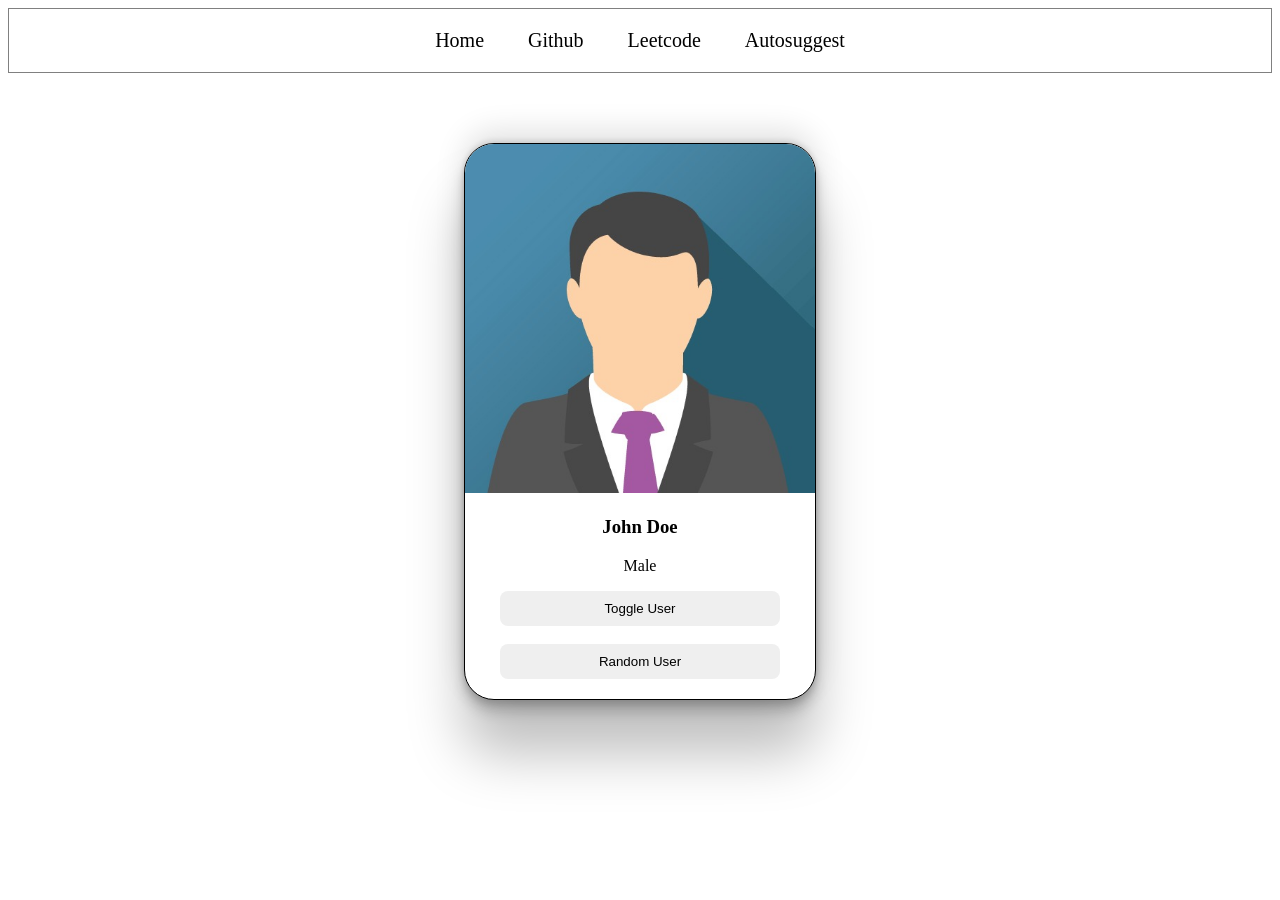
<file: target/classes/static/index.html>
<!DOCTYPE html>
<html lang="en">
<head>
    <meta charset="UTF-8">
    <meta name="viewport" content="width=device-width, initial-scale=1.0">
    <title>Auto Suggest</title>
    <link rel="stylesheet" href="index.css">
</head>
<body>
    <!-- <h1>Hello World!</h1> -->
     <div class="navbar">
        <a href="">Home</a>
        <a href="https://github.com/">Github</a>
        <a href="">Leetcode</a>
        <a href="">Autosuggest</a>
     </div>

     <div class="card">
        <img id="user-image" src="john.png" alt="image not found">
        <h3 id="user-name">John Doe</h3>
        <p id="user-gender">Male</p>

        <button onclick="toggleUser()" >Toggle User</button>
        <br>
        <br>
        <button onclick="randomUser()"> Random User</button>
     </div>
    <script src="index.js"></script>
</body>
</html>
</file>
<file: target/classes/static/index.css>
index.css: 

```body{
    margin: 0px;
    background-color: rgb(184, 175, 175);
}

h1 {
    color: red;
}

.navbar{
    border-style: solid;
    border-width: 1px;
    border-color: gray;
    padding: 20px;
    text-align: center;
    background-color: white;
}

.navbar a{
    padding: 20px;
    text-decoration: none;
    color: black;
    font-size: 20px;
}

.navbar a:hover{
    color: blue;
    background-color: aqua;
}

.card{
    border: 1px solid black;
    width: 350px;
    border-radius: 30px;
    text-align: center;
    margin-top: 70px;
    overflow: hidden;
    /* margin-left: 40%; */
    margin-left: auto;
    margin-right: auto;
    padding-bottom: 20px;
    background-color: white;
    box-shadow: rgba(0, 0, 0, 0.25) 0px 54px 55px, rgba(0, 0, 0, 0.12) 0px -12px 30px, rgba(0, 0, 0, 0.12) 0px 4px 6px, rgba(0, 0, 0, 0.17) 0px 12px 13px, rgba(0, 0, 0, 0.09) 0px -3px 5px;
}

.card img{
    /* width: 300px; */
    width: 100%;
}

.card button{
    border-style: none;
    padding: 10px;
    width: 80%;
    border-radius: 8px;
}```
</file>
